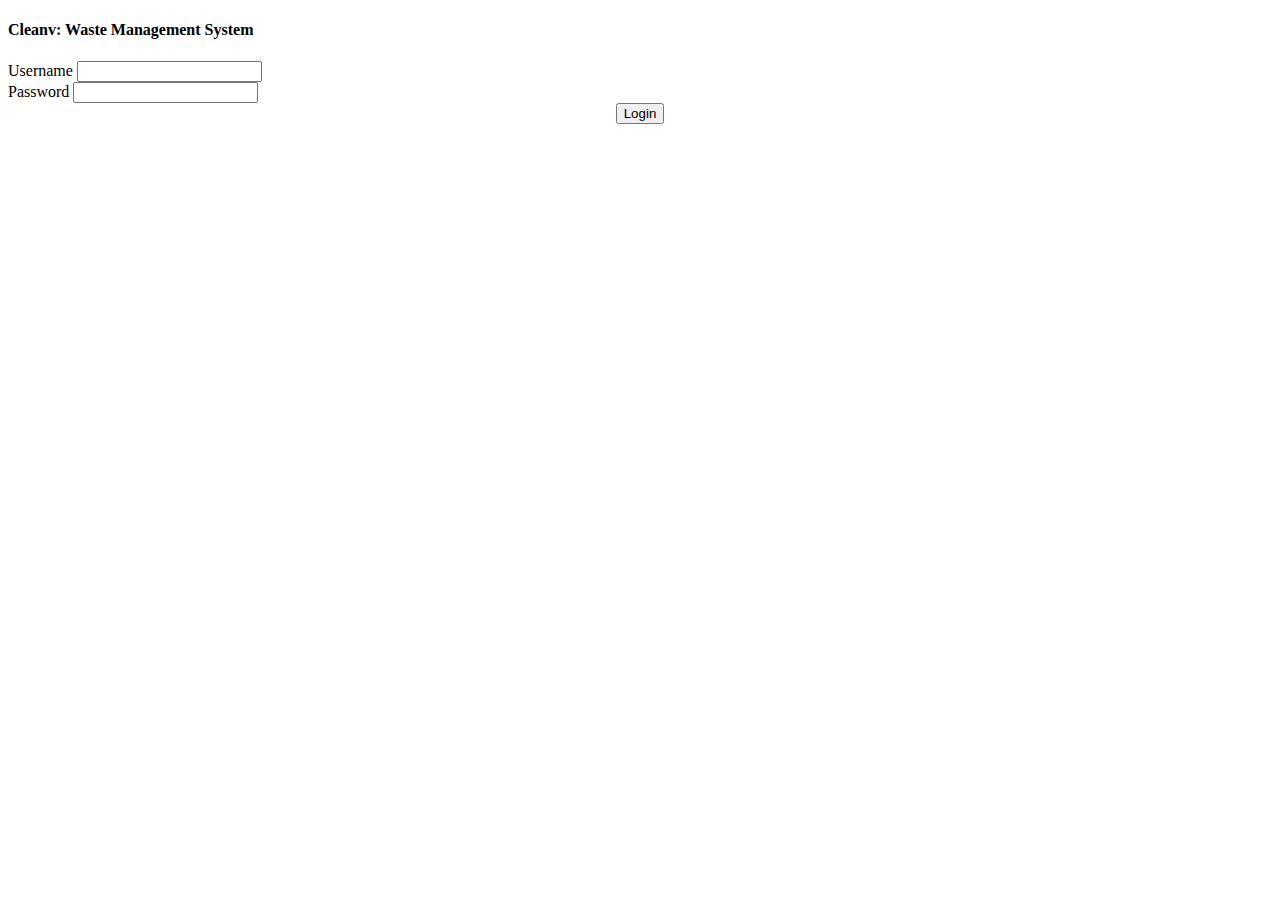
<file: Waste Management/templates/index.html>
<!DOCTYPE html>
<html lang="en">
<head>
  <meta charset="UTF-8">
  <meta name="viewport" content="width=device-width, initial-scale=1.0">
  <title>Login Page</title>
</head>
<body>
  <main class="bg-light">
    <div class="card">
      <div class="card-body">
        <h4 class="text-info text-center"><b>Cleanv: Waste Management System</b></h4>
        <form id="login-form" onsubmit="handleLogin(event)">
          <div class="form-group">
            <label for="username" class="control-label">Username</label>
            <input type="text" id="username" name="username" class="form-control" required>
          </div>
          <div class="form-group">
            <label for="password" class="control-label">Password</label>
            <input type="password" id="password" name="password" class="form-control" required>
          </div>
          <center>
            <button type="submit" class="btn btn-primary btn-block">Login</button>
          </center>
        </form>
      </div>
    </div>
  </main>

  
</body>
</html>
</file>
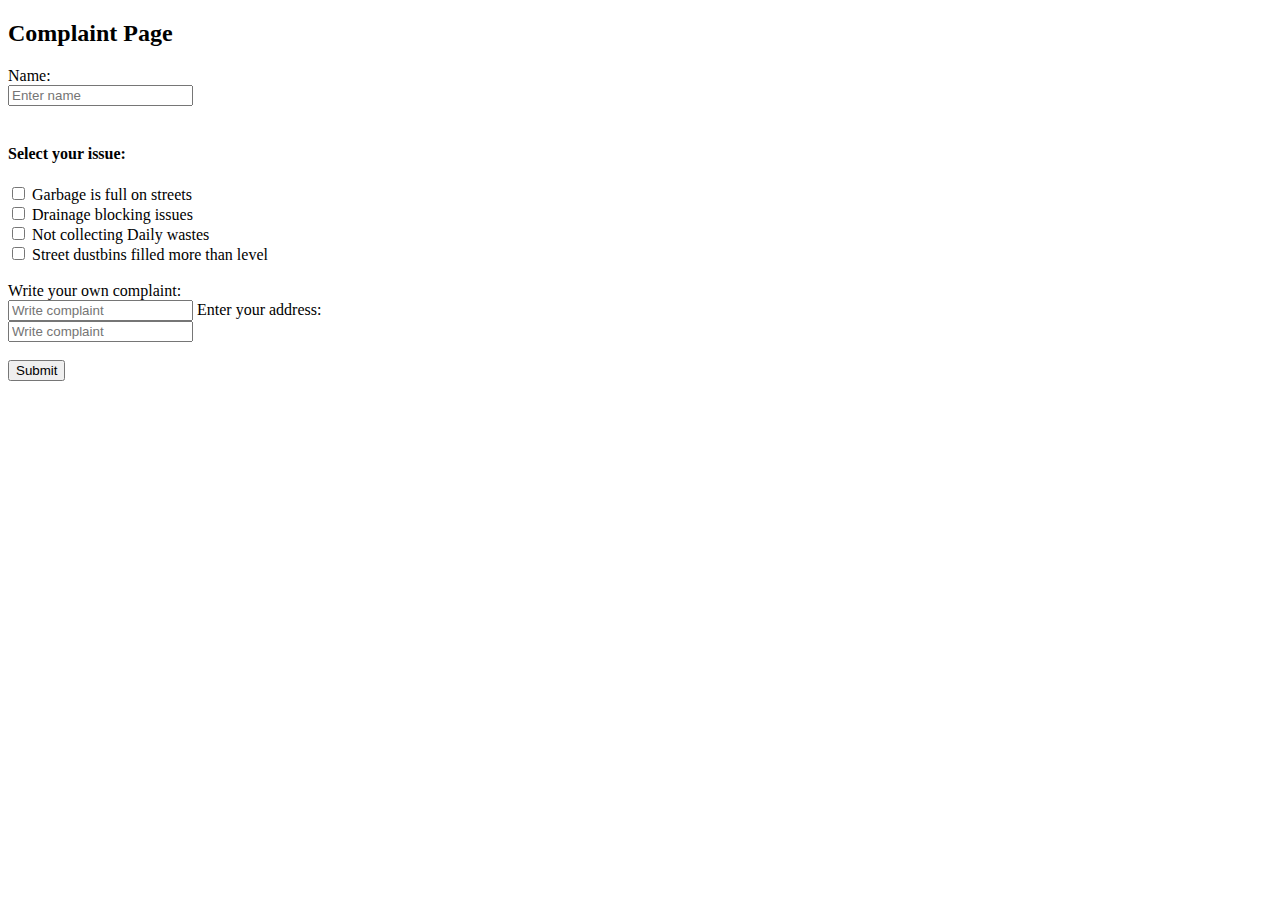
<file: Waste Management/templates/complaint.html>
<!DOCTYPE html>
<html lang="en">
<head>
  <meta charset="UTF-8">
  <meta name="viewport" content="width=device-width, initial-scale=1.0">
  <title>Complaint Page</title>
 
</head>
<body>

  <div class="container">
    <h2 class="text-center">Complaint Page</h2>
    <form action="#" method="POST">
      <label for="name">Name:</label><br>
      <input type="text" placeholder="Enter name" name="name" id="name" required>
      <br><br>

      <h4>Select your issue:</h4>
      <input type="checkbox" id="garbage" name="complaint" value="Garbage full on streets">
      <label for="garbage">Garbage is full on streets</label><br>

      <input type="checkbox" id="drainage" name="complaint" value="Drainage blocking issues">
      <label for="drainage">Drainage blocking issues</label><br>

      <input type="checkbox" id="waste" name="complaint" value="Not collecting Daily wastes">
      <label for="waste">Not collecting Daily wastes</label><br>

      <input type="checkbox" id="dustbins" name="complaint" value="Street dustbins filled more than level">
      <label for="dustbins">Street dustbins filled more than level</label><br><br>

      <label for="own-complaint">Write your own complaint:</label><br>
      <input type="text" placeholder="Write complaint" name="own-complaint" id="own-complaint">

      <label for="own-complaint">Enter your address:</label><br>
      <input type="text" placeholder="Write complaint" name="own-complaint" id="own-complaint">
      <br><br>

      <input type="submit" value="Submit">
    </form>
  </div>

</body>
</html>
</file>
